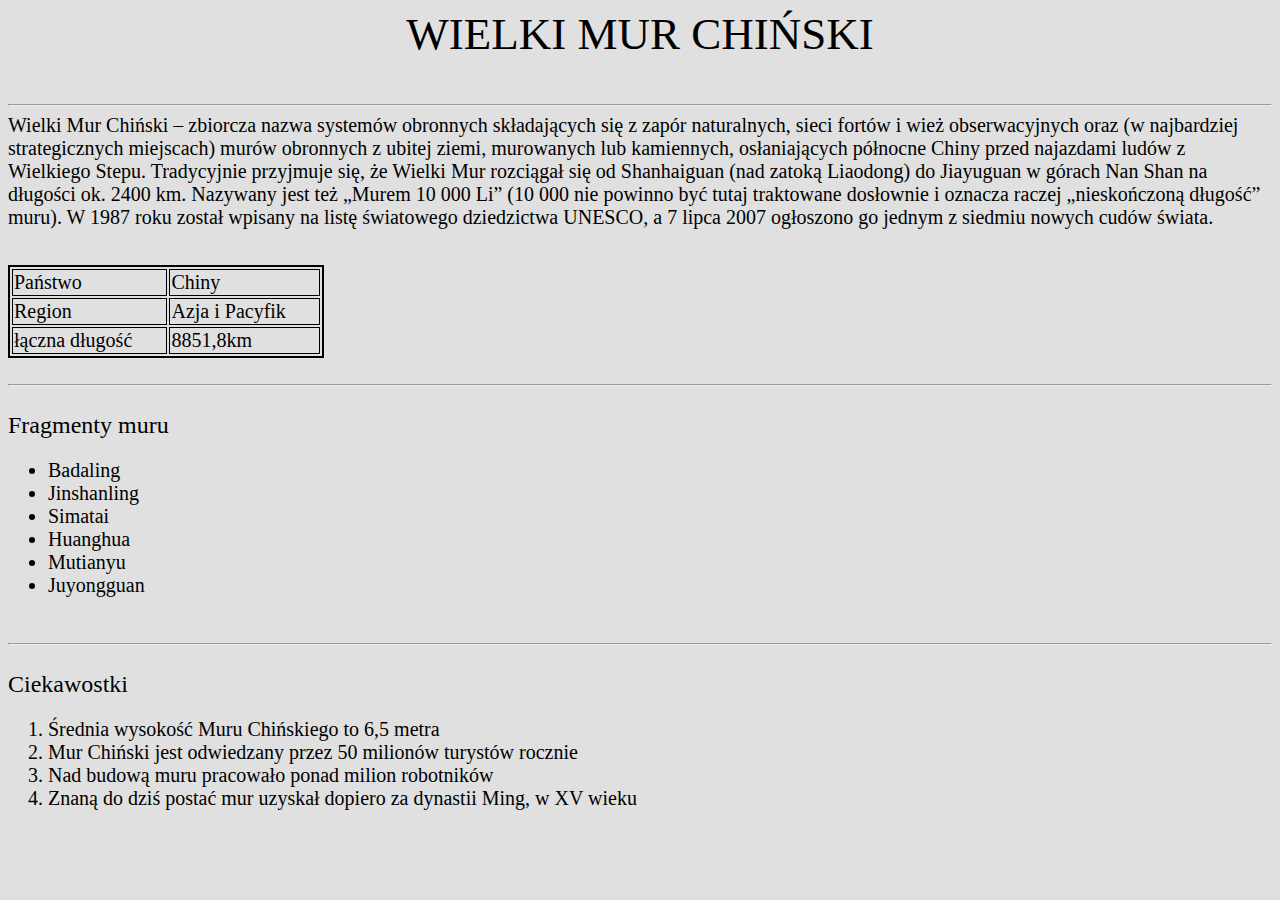
<file: index_1.html>
<!doctype html>
<html lang="pl">
<head>
<meta charset="utf-8">
<title>Dokument bez tytułu</title>
<link rel="stylesheet" type="text/css" href="style_1.css">
</head>
<body> 
<center><span id="naglowek">WIELKI MUR CHIŃSKI</span></center><br><br><hr>
<span class="tresc">Wielki Mur Chiński – zbiorcza nazwa systemów obronnych składających się z zapór naturalnych, sieci fortów i wież obserwacyjnych oraz (w najbardziej strategicznych miejscach) murów obronnych z ubitej ziemi, murowanych lub kamiennych, osłaniających północne Chiny przed najazdami ludów z Wielkiego Stepu. Tradycyjnie przyjmuje się, że Wielki Mur rozciągał się od Shanhaiguan (nad zatoką Liaodong) do Jiayuguan w górach Nan Shan na długości ok. 2400 km. Nazywany jest też „Murem 10 000 Li” (10 000 nie powinno być tutaj traktowane dosłownie i oznacza raczej „nieskończoną długość” muru). W 1987 roku został wpisany na listę światowego dziedzictwa UNESCO, a 7 lipca 2007 ogłoszono go jednym z siedmiu nowych cudów świata.</span><br><br><br>
	
<table class="tresc">
	<tr>
		<td>Państwo</td>
		<td>Chiny</td>
	</tr>
	<tr>
		<td>Region</td>
		<td>Azja i Pacyfik</td>
	</tr>
	<tr>
		<td>łączna długość</td>
		<td>8851,8km</td>
	</tr>
</table>
<br><hr><br>

<span class="naglowek2">Fragmenty muru</span>
<ul class="tresc">
	<li>Badaling</li>
	<li>Jinshanling</li>
	<li>Simatai</li>
	<li>Huanghua</li>
	<li>Mutianyu</li>
	<li>Juyongguan</li>
</ul><br><hr><br>


<span class="naglowek2">Ciekawostki</span>
<ol class="tresc">
	<li>Średnia wysokość Muru Chińskiego to 6,5 metra</li>
	<li>Mur Chiński jest odwiedzany przez 50 milionów turystów rocznie</li>
	<li>Nad budową muru pracowało ponad milion robotników</li>
	<li>Znaną do dziś postać mur uzyskał dopiero za dynastii Ming, w XV wieku</li>
</ol>

</body>
</html>
</file>
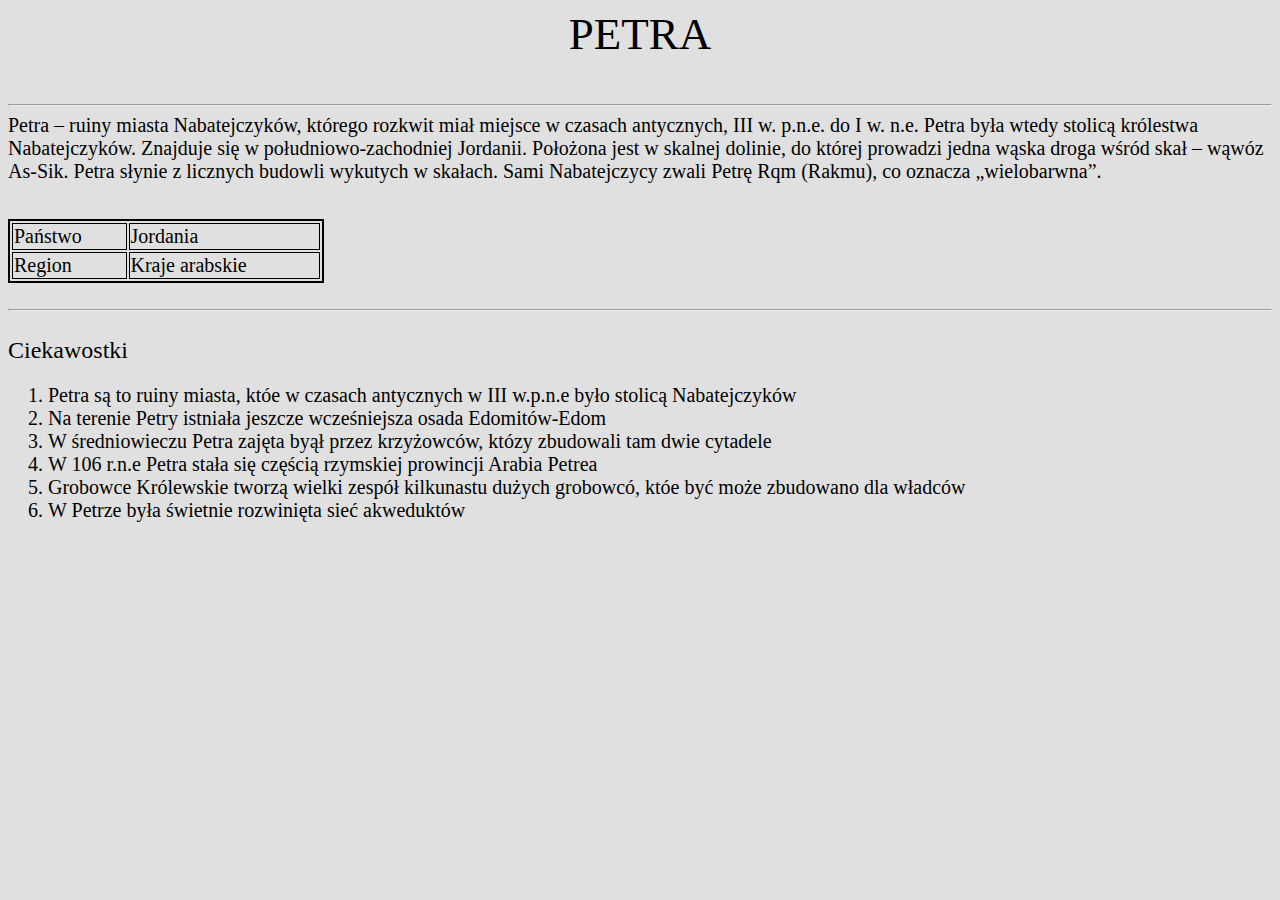
<file: index_2.html>
<!doctype html>
<html lang="pl">
<head>
<meta charset="utf-8">
<title>PETRA</title>
<link rel="stylesheet" type="text/css" href="style_1.css">
</head>

<body>

	<center><span id="naglowek">PETRA</span></center><br><br><hr>
<span class="tresc">Petra – ruiny miasta Nabatejczyków, którego rozkwit miał miejsce w czasach antycznych, III w. p.n.e. do I w. n.e. Petra była wtedy stolicą królestwa Nabatejczyków. Znajduje się w południowo-zachodniej Jordanii. Położona jest w skalnej dolinie, do której prowadzi jedna wąska droga wśród skał – wąwóz As-Sik. Petra słynie z licznych budowli wykutych w skałach. Sami Nabatejczycy zwali Petrę Rqm (Rakmu), co oznacza „wielobarwna”.</span><br><br><br>
	
<table class="tresc">
	<tr>
		<td>Państwo</td>
		<td>Jordania</td>
	</tr>
	<tr>
		<td>Region</td>
		<td>Kraje arabskie</td>
	</tr>
</table>
<br><hr><br>

<span class="naglowek2">Ciekawostki</span>
<ol class="tresc">
	<li>Petra są to ruiny miasta, któe w czasach antycznych w III w.p.n.e było stolicą Nabatejczyków</li>	
	<li>Na terenie Petry istniała jeszcze wcześniejsza osada Edomitów-Edom</li>
	<li>W średniowieczu Petra zajęta byął przez krzyżowców, któzy zbudowali tam dwie cytadele</li>
	<li>W 106 r.n.e Petra stała się częścią rzymskiej prowincji Arabia Petrea</li>
	<li>Grobowce Królewskie tworzą wielki zespół kilkunastu dużych grobowcó, któe być może zbudowano dla władców</li>
	<li>W Petrze była świetnie rozwinięta sieć akweduktów</li>
	
	
</ol>
</body>
</html>
</file>
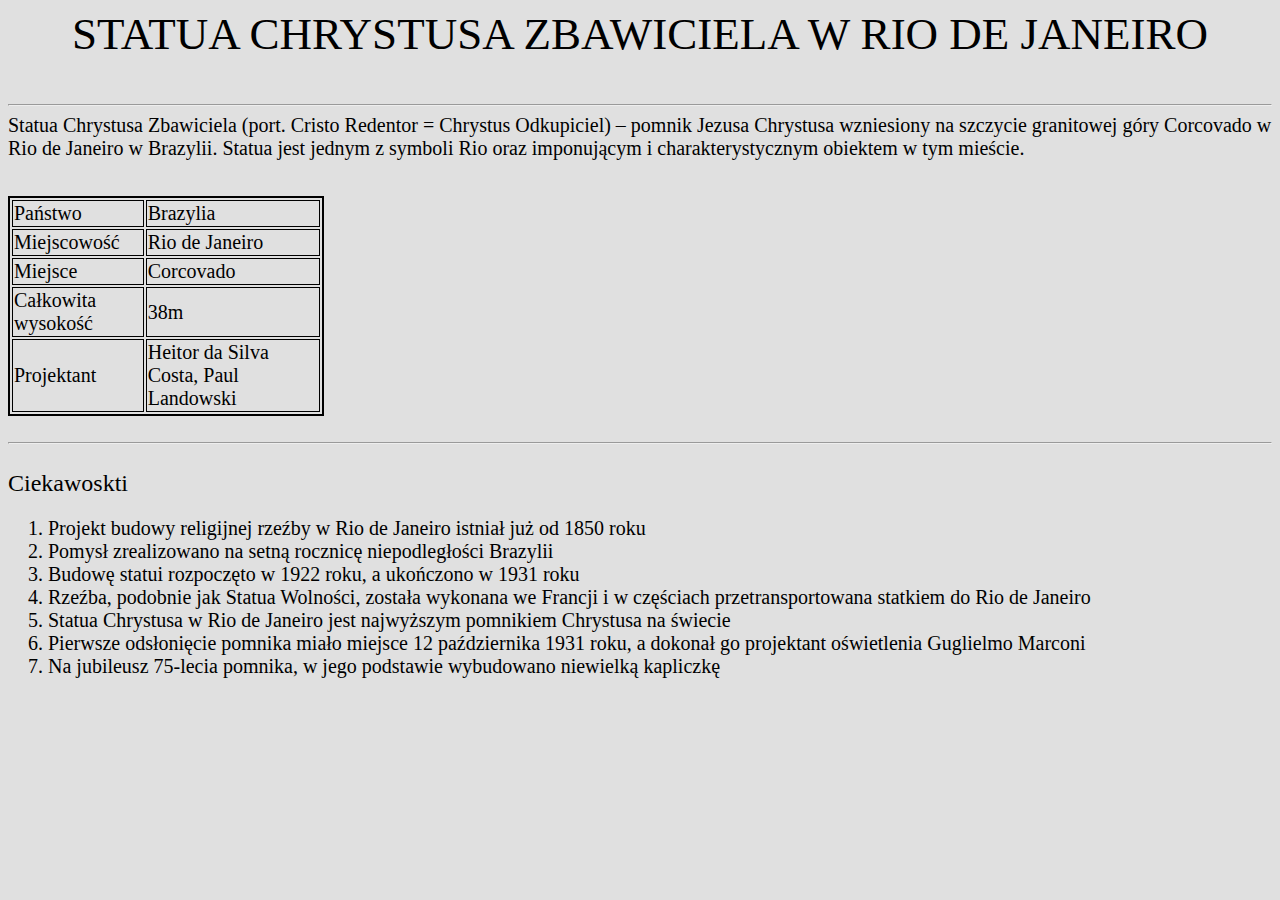
<file: index_3.html>
<!doctype html>
<html lang="pl">
<head>
<meta charset="utf-8">
<title>Dokument bez tytułu</title>
<link rel="stylesheet" type="text/css" href="style_1.css">
</head>

<body>
<center><span id="naglowek">STATUA CHRYSTUSA ZBAWICIELA W RIO DE JANEIRO</span></center><br><br><hr>
<span class="tresc">Statua Chrystusa Zbawiciela (port. Cristo Redentor = Chrystus Odkupiciel) – pomnik Jezusa Chrystusa wzniesiony na szczycie granitowej góry Corcovado w Rio de Janeiro w Brazylii. Statua jest jednym z symboli Rio oraz imponującym i charakterystycznym obiektem w tym mieście.</span><br><br><br>
	
<table class="tresc">
	<tr>
		<td>Państwo</td>
		<td>Brazylia</td>
	</tr>
	<tr>
		<td>Miejscowość</td>
		<td>Rio de Janeiro</td>
	</tr>
	<tr>
		<td>Miejsce</td>
		<td>Corcovado</td>
	</tr>
	<tr>
		<td>Całkowita wysokość</td>
		<td>38m</td>
	</tr>
	<tr>
		<td>Projektant</td>
		<td>Heitor da Silva Costa, Paul Landowski</td>
	</tr>
</table>
<br><hr><br>
	
<span class="naglowek2">Ciekawoskti</span>
<ol class="tresc">
	<li>Projekt budowy religijnej rzeźby w Rio de Janeiro istniał już od 1850 roku</li>
	<li>Pomysł zrealizowano na setną rocznicę niepodległości Brazylii</li>
	<li>Budowę statui rozpoczęto w 1922 roku, a ukończono w 1931 roku</li>
	<li>Rzeźba, podobnie jak Statua Wolności, została wykonana we Francji i w częściach przetransportowana statkiem do Rio de Janeiro</li>
	<li>Statua Chrystusa w Rio de Janeiro jest najwyższym pomnikiem Chrystusa na świecie</li>
	<li>Pierwsze odsłonięcie pomnika miało miejsce 12 października 1931 roku, a dokonał go projektant oświetlenia Guglielmo Marconi</li>
	<li>Na jubileusz 75-lecia pomnika, w jego podstawie wybudowano niewielką kapliczkę</li>
</ol>
</body>
</html>
</file>
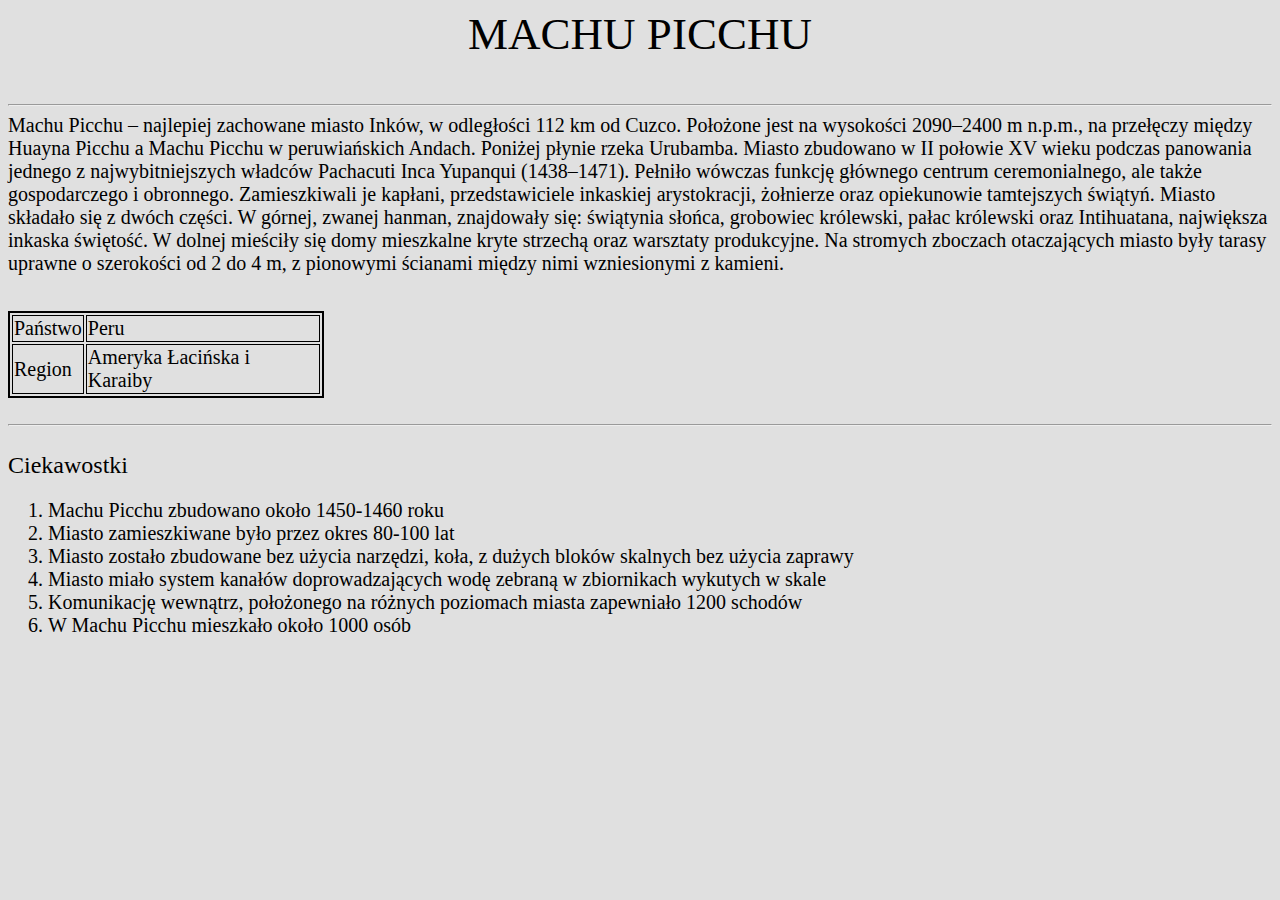
<file: index_4.html>
<!doctype html>
<html lang="pl">
<head>
<meta charset="utf-8">
<title>Dokument bez tytułu</title>
<link rel="stylesheet" type="text/css" href="style_1.css">
</head>
<body>
    <center><span id="naglowek">MACHU PICCHU</span></center><br><br><hr>
<span class="tresc">Machu Picchu – najlepiej zachowane miasto Inków, w odległości 112 km od Cuzco. Położone jest na wysokości 2090–2400 m n.p.m., na przełęczy między Huayna Picchu a Machu Picchu w peruwiańskich Andach. Poniżej płynie rzeka Urubamba. Miasto zbudowano w II połowie XV wieku podczas panowania jednego z najwybitniejszych władców Pachacuti Inca Yupanqui (1438–1471). Pełniło wówczas funkcję głównego centrum ceremonialnego, ale także gospodarczego i obronnego. Zamieszkiwali je kapłani, przedstawiciele inkaskiej arystokracji, żołnierze oraz opiekunowie tamtejszych świątyń. Miasto składało się z dwóch części. W górnej, zwanej hanman, znajdowały się: świątynia słońca, grobowiec królewski, pałac królewski oraz Intihuatana, największa inkaska świętość. W dolnej mieściły się domy mieszkalne kryte strzechą oraz warsztaty produkcyjne. Na stromych zboczach otaczających miasto były tarasy uprawne o szerokości od 2 do 4 m, z pionowymi ścianami między nimi wzniesionymi z kamieni.</span><br><br><br>
	
<table class="tresc">
	<tr>
		<td>Państwo</td>
		<td>Peru</td>
	</tr>
	<tr>
		<td>Region</td>
		<td>Ameryka Łacińska i Karaiby</td>
	</tr>
	</table>
<br><hr><br>

<span class="naglowek2">Ciekawostki</span>
<ol class="tresc">
	<li>Machu Picchu zbudowano około 1450-1460 roku</li>
	<li>Miasto zamieszkiwane było przez okres 80-100 lat</li>	
	<li>Miasto zostało zbudowane bez użycia narzędzi, koła, z dużych bloków skalnych bez użycia zaprawy</li>
	<li>Miasto miało system kanałów doprowadzających wodę zebraną w zbiornikach wykutych w skale</li>
	<li>Komunikację wewnątrz, położonego na różnych poziomach miasta zapewniało 1200 schodów</li>
	<li>W Machu Picchu mieszkało około 1000 osób</li>
</ol>
</body>
</html>
</file>
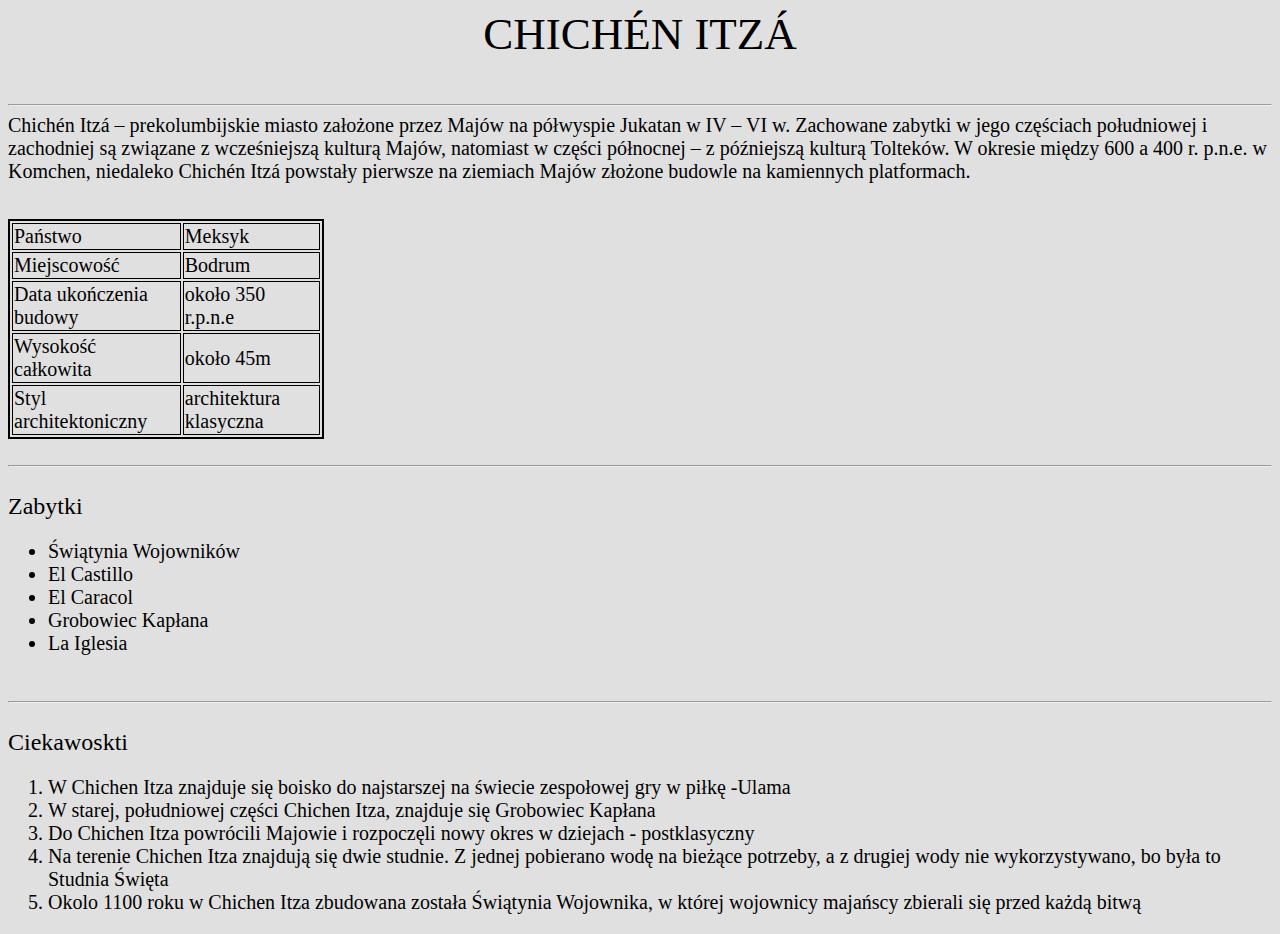
<file: index_5.html>
<!doctype html>
<html lang="pl">
<head>
<meta charset="utf-8">
<title>Dokument bez tytułu</title>
<link rel="stylesheet" type="text/css" href="style_1.css">
</head>

<body>
<center><span id="naglowek">CHICHÉN ITZÁ</span></center><br><br><hr>
<span class="tresc">Chichén Itzá – prekolumbijskie miasto założone przez Majów na półwyspie Jukatan w IV – VI w. Zachowane zabytki w jego częściach południowej i zachodniej są związane z wcześniejszą kulturą Majów, natomiast w części północnej – z późniejszą kulturą Tolteków. W okresie między 600 a 400 r. p.n.e. w Komchen, niedaleko Chichén Itzá powstały pierwsze na ziemiach Majów złożone budowle na kamiennych platformach.</span><br><br><br>
	
<table class="tresc">
	<tr>
		<td>Państwo</td>
		<td>Meksyk</td>
	</tr>
	<tr>
		<td>Miejscowość</td>
		<td>Bodrum</td>
	</tr>
	<tr>
		<td>Data ukończenia budowy</td>
		<td>około 350 r.p.n.e</td>
	</tr>
	<tr>
		<td>Wysokość całkowita</td>
		<td>około 45m</td>
	</tr>
	<tr>
		<td>Styl architektoniczny</td>
		<td>architektura klasyczna</td>
	</tr>
</table>
<br><hr><br>

<span class="naglowek2">Zabytki</span>
<ul class="tresc">
	<li>Świątynia Wojowników</li>
	<li>El Castillo</li>
	<li>El Caracol</li>
	<li>Grobowiec Kapłana</li>
	<li>La Iglesia</li>
</ul>

<br><hr><br>

<span class="naglowek2">Ciekawoskti</span>
<ol class="tresc">
	<li>W Chichen Itza znajduje się boisko do najstarszej na świecie zespołowej gry w piłkę -Ulama</li>
	<li>W starej, południowej części Chichen Itza, znajduje się Grobowiec Kapłana</li>
	<li>Do Chichen Itza powrócili Majowie i rozpoczęli nowy okres w dziejach - postklasyczny</li>
	<li>Na terenie Chichen Itza znajdują się dwie studnie. Z jednej pobierano wodę na bieżące potrzeby, a z drugiej wody nie wykorzystywano, bo była to Studnia Święta</li>
	<li>Okolo 1100 roku w Chichen Itza zbudowana została Świątynia Wojownika, w której wojownicy majańscy zbierali się przed każdą bitwą</li>
</ol>

</body>
</html>
</file>
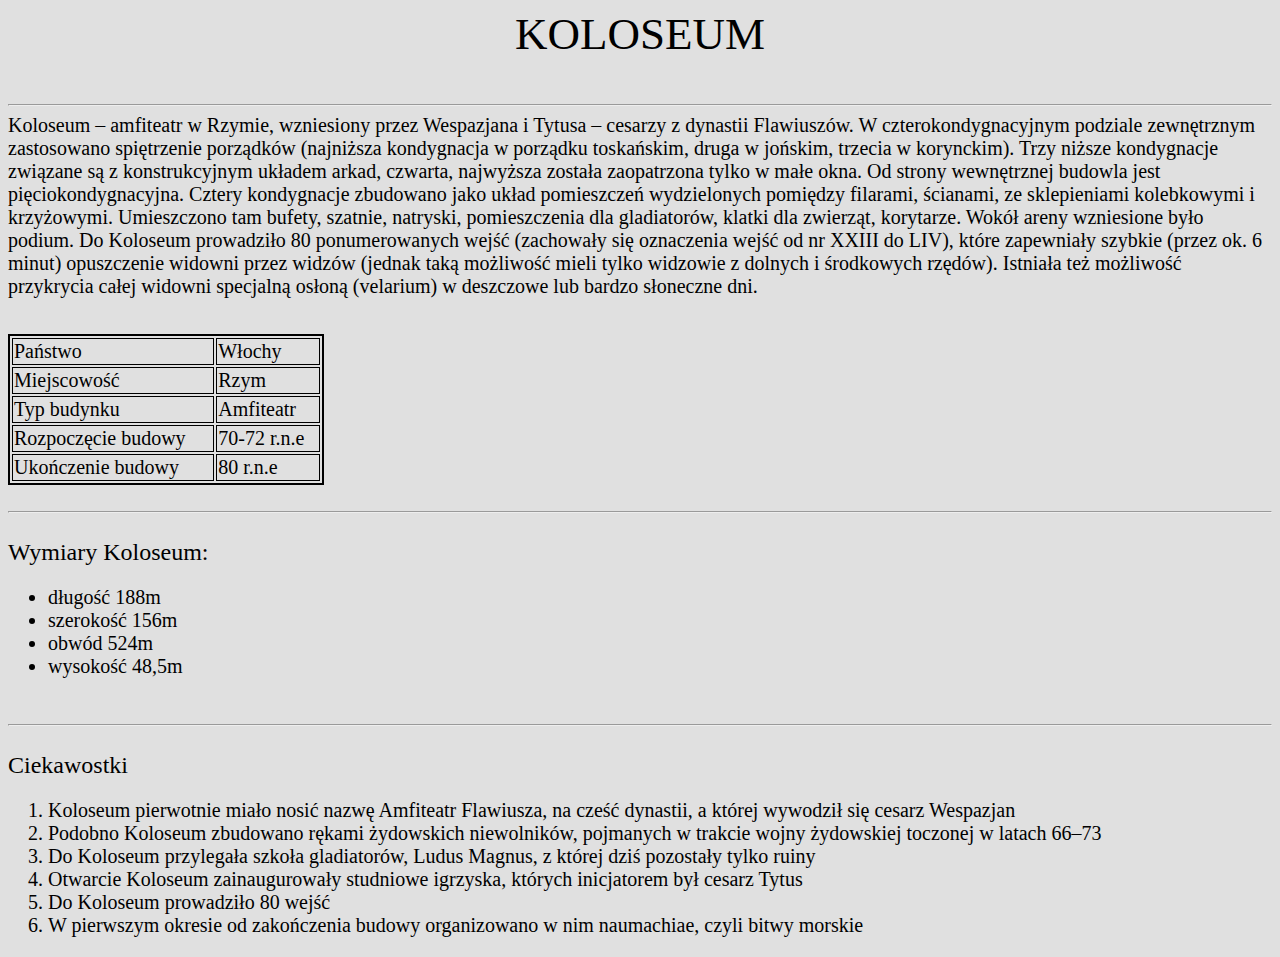
<file: index_6.html>
<!doctype html>
<html lang="pl">
<head>
<meta charset="utf-8">
<title>Dokument bez tytułu</title>
<link rel="stylesheet" type="text/css" href="style_1.css">
</head>

<body>
<center><span id="naglowek">KOLOSEUM</span></center><br><br><hr>
<span class="tresc">Koloseum – amfiteatr w Rzymie, wzniesiony przez Wespazjana i Tytusa – cesarzy z dynastii Flawiuszów. W czterokondygnacyjnym podziale zewnętrznym zastosowano spiętrzenie porządków (najniższa kondygnacja w porządku toskańskim, druga w jońskim, trzecia w korynckim). Trzy niższe kondygnacje związane są z konstrukcyjnym układem arkad, czwarta, najwyższa została zaopatrzona tylko w małe okna. Od strony wewnętrznej budowla jest pięciokondygnacyjna. Cztery kondygnacje zbudowano jako układ pomieszczeń wydzielonych pomiędzy filarami, ścianami, ze sklepieniami kolebkowymi i krzyżowymi. Umieszczono tam bufety, szatnie, natryski, pomieszczenia dla gladiatorów, klatki dla zwierząt, korytarze. Wokół areny wzniesione było podium. Do Koloseum prowadziło 80 ponumerowanych wejść (zachowały się oznaczenia wejść od nr XXIII do LIV), które zapewniały szybkie (przez ok. 6 minut) opuszczenie widowni przez widzów (jednak taką możliwość mieli tylko widzowie z dolnych i środkowych rzędów). Istniała też możliwość przykrycia całej widowni specjalną osłoną (velarium) w deszczowe lub bardzo słoneczne dni.</span><br><br><br>
	
<table class="tresc">
	<tr>
		<td>Państwo</td>
		<td>Włochy</td>
	</tr>
	<tr>
		<td>Miejscowość</td>
		<td>Rzym</td>
	</tr>
	<tr>
		<td>Typ budynku</td>
		<td>Amfiteatr</td>
	</tr>
	<tr>
		<td>Rozpoczęcie budowy</td>
		<td>70-72 r.n.e</td>
	</tr>
	<tr>
		<td>Ukończenie budowy</td>
		<td>80 r.n.e</td>
	</tr>
</table>
<br><hr><br>

<span class="naglowek2">Wymiary Koloseum:</span>
<ul class="tresc">
	<li>długość 188m</li>
	<li>szerokość 156m</li>
	<li>obwód 524m</li>
	<li>wysokość 48,5m</li>
</ul>

<br><hr><br>
	
<span class="naglowek2">Ciekawostki</span>
<ol class="tresc">
	<li>Koloseum pierwotnie miało nosić nazwę Amfiteatr Flawiusza, na cześć dynastii, a której wywodził się cesarz Wespazjan</li>
	<li>Podobno Koloseum zbudowano rękami żydowskich niewolników, pojmanych w trakcie wojny żydowskiej toczonej w latach 66–73</li>
	<li>Do Koloseum przylegała szkoła gladiatorów, Ludus Magnus, z której dziś pozostały tylko ruiny</li>
	<li>Otwarcie Koloseum zainaugurowały studniowe igrzyska, których inicjatorem był cesarz Tytus</li>
	<li>Do Koloseum prowadziło 80 wejść</li>
	<li>W pierwszym okresie od zakończenia budowy organizowano w nim naumachiae, czyli bitwy morskie</li>
</ol>
</body>
</html>
</file>
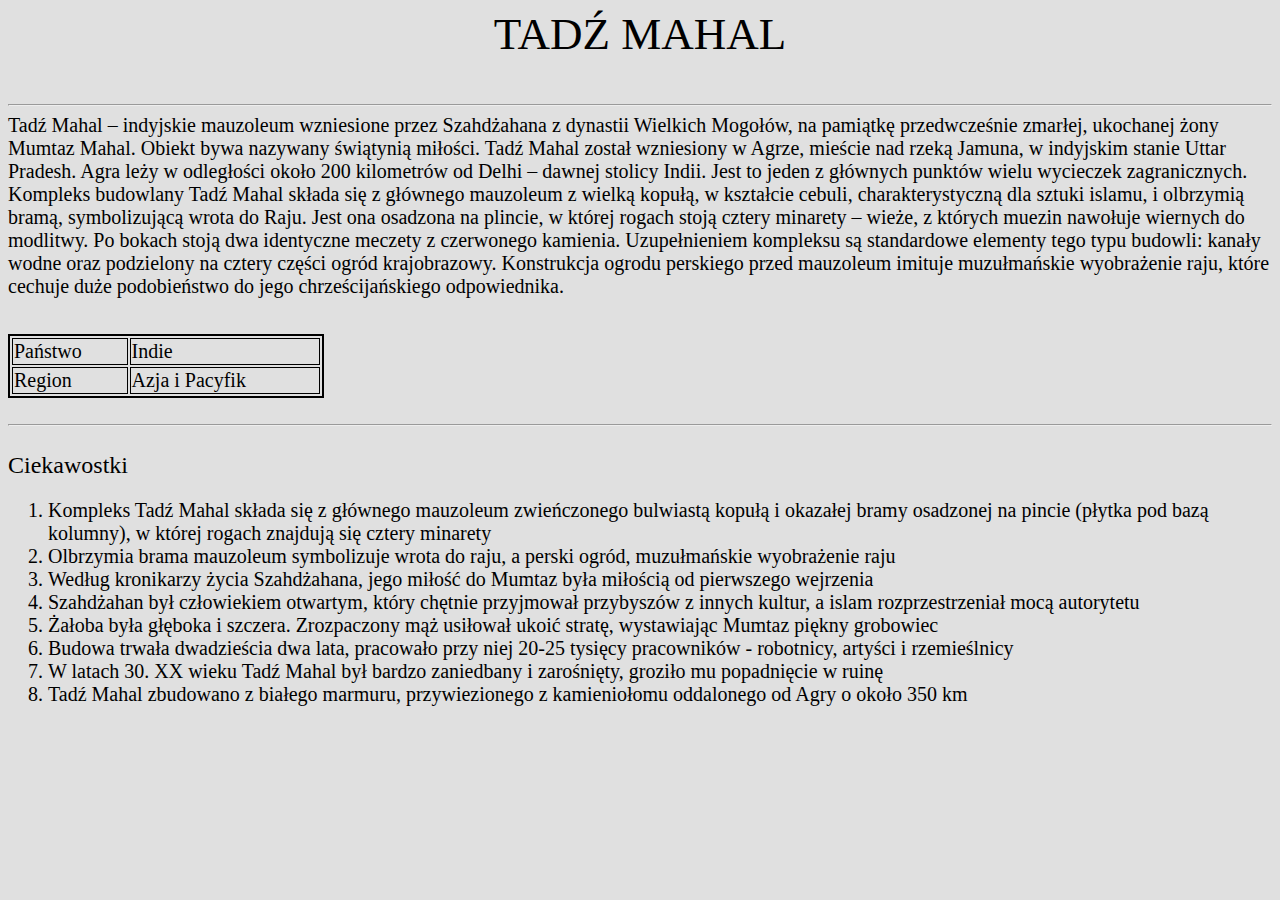
<file: index_7.html>
<!doctype html>
<html lang="pl">
<head>
<meta charset="utf-8">
<title>Dokument bez tytułu</title>
<link rel="stylesheet" type="text/css" href="style_1.css">
</head>

<body>
<center><span id="naglowek">TADŹ MAHAL</span></center><br><br><hr>
<span class="tresc">Tadź Mahal – indyjskie mauzoleum wzniesione przez Szahdżahana z dynastii Wielkich Mogołów, na pamiątkę przedwcześnie zmarłej, ukochanej żony Mumtaz Mahal. Obiekt bywa nazywany świątynią miłości. Tadź Mahal został wzniesiony w Agrze, mieście nad rzeką Jamuna, w indyjskim stanie Uttar Pradesh. Agra leży w odległości około 200 kilometrów od Delhi – dawnej stolicy Indii. Jest to jeden z głównych punktów wielu wycieczek zagranicznych. Kompleks budowlany Tadź Mahal składa się z głównego mauzoleum z wielką kopułą, w kształcie cebuli, charakterystyczną dla sztuki islamu, i olbrzymią bramą, symbolizującą wrota do Raju. Jest ona osadzona na plincie, w której rogach stoją cztery minarety – wieże, z których muezin nawołuje wiernych do modlitwy. Po bokach stoją dwa identyczne meczety z czerwonego kamienia. Uzupełnieniem kompleksu są standardowe elementy tego typu budowli: kanały wodne oraz podzielony na cztery części ogród krajobrazowy. Konstrukcja ogrodu perskiego przed mauzoleum imituje muzułmańskie wyobrażenie raju, które cechuje duże podobieństwo do jego chrześcijańskiego odpowiednika.</span><br><br><br>
	
<table class="tresc">
	<tr>
		<td>Państwo</td>
		<td>Indie</td>
	</tr>
	<tr>
		<td>Region</td>
		<td>Azja i Pacyfik</td>
	</tr>
</table>
<br><hr><br>
	
<span class="naglowek2">Ciekawostki</span>
<ol class="tresc">
	<li>Kompleks Tadź Mahal składa się z głównego mauzoleum zwieńczonego bulwiastą kopułą i okazałej bramy osadzonej na pincie (płytka pod bazą kolumny), w której rogach znajdują się cztery minarety</li>	
	<li>Olbrzymia brama mauzoleum symbolizuje wrota do raju, a perski ogród, muzułmańskie wyobrażenie raju</li>	
	<li>Według kronikarzy życia Szahdżahana, jego miłość do Mumtaz była miłością od pierwszego wejrzenia</li>	
	<li>Szahdżahan był człowiekiem otwartym, który chętnie przyjmował przybyszów z innych kultur, a islam rozprzestrzeniał mocą autorytetu</li>	
	<li>Żałoba była głęboka i szczera. Zrozpaczony mąż usiłował ukoić stratę, wystawiając Mumtaz piękny grobowiec</li>	
	<li>Budowa trwała dwadzieścia dwa lata, pracowało przy niej 20-25 tysięcy pracowników - robotnicy, artyści i rzemieślnicy</li>	
	<li>W latach 30. XX wieku Tadź Mahal był bardzo zaniedbany i zarośnięty, groziło mu popadnięcie w ruinę</li>
	<li>Tadź Mahal zbudowano z białego marmuru, przywiezionego z kamieniołomu oddalonego od Agry o około 350 km</li>
</ol>
</body>
</html>
</file>
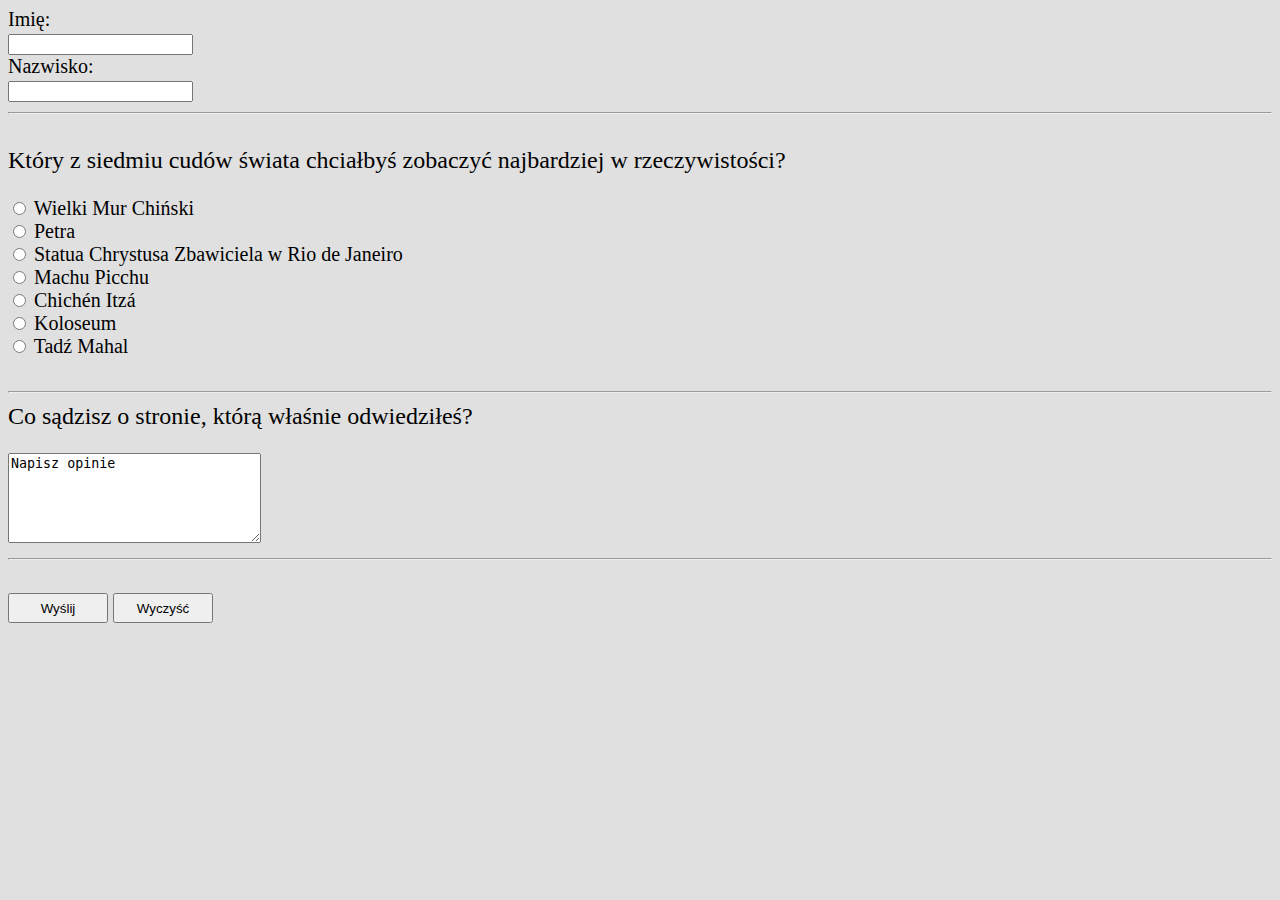
<file: index_ankieta.html>
<!doctype html>
<html lang="pl">
<head>
<meta charset="utf-8">
<title>Ankieta</title>
<link rel="stylesheet" type="text/css" href="style_1.css">
</head>

<body>

<form class="tresc" action="mailto:maciej.gorka06@gmail.com" method="post">
	
	<label for="fname">Imię:</label><br>
  	<input type="text" id="fname" name="fname"><br>
  	<label for="lname">Nazwisko:</label><br>
  	<input type="text" id="lname" name="lname">
	<br><hr><br>
	
<span class="naglowek2">Który z siedmiu cudów świata chciałbyś zobaczyć najbardziej w rzeczywistości?</span><br><br>

  	<input type="radio" id="mur" name="cud" value="Wielki Mur Chiński">
  	<label for="mur">Wielki Mur Chiński</label><br>
	
  	<input type="radio" id="petra" name="cud" value="Petra">
  	<label for="petra">Petra</label><br>
	
  	<input type="radio" id="statua" name="cud" value="Statua Chrystusa Zbawiciela w Rio de Janeiro">
  	<label for="statua">Statua Chrystusa Zbawiciela w Rio de Janeiro</label><br>
	
	<input type="radio" id="machu" name="cud" value="Machu Picchu">
  	<label for="machu">Machu Picchu</label><br>
	
	<input type="radio" id="chichen" name="cud" value="Chichén Itzá">
 	<label for="chichen">Chichén Itzá</label><br>
	
	<input type="radio" id="koloseum" name="cud" value="Koloseum">
  	<label for="koloseum">Koloseum</label><br>
	
	<input type="radio" id="mahal" name="cud" value="Tadź Mahal">
  	<label for="tadź">Tadź Mahal</label><br>

<br><hr>
	<span class="naglowek2">Co sądzisz o stronie, którą właśnie odwiedziłeś?</span><br><br>
	<textarea>Napisz opinie</textarea>
	
<br><hr><br>
	
	<input class="przycisk" type="submit" value="Wyślij" onclick="alert('Wyślij')">
  	<input class="przycisk" type="reset" value="Wyczyść" onclick="alert('Wyczyść')">
	
</form>

</body>
</html>
</file>
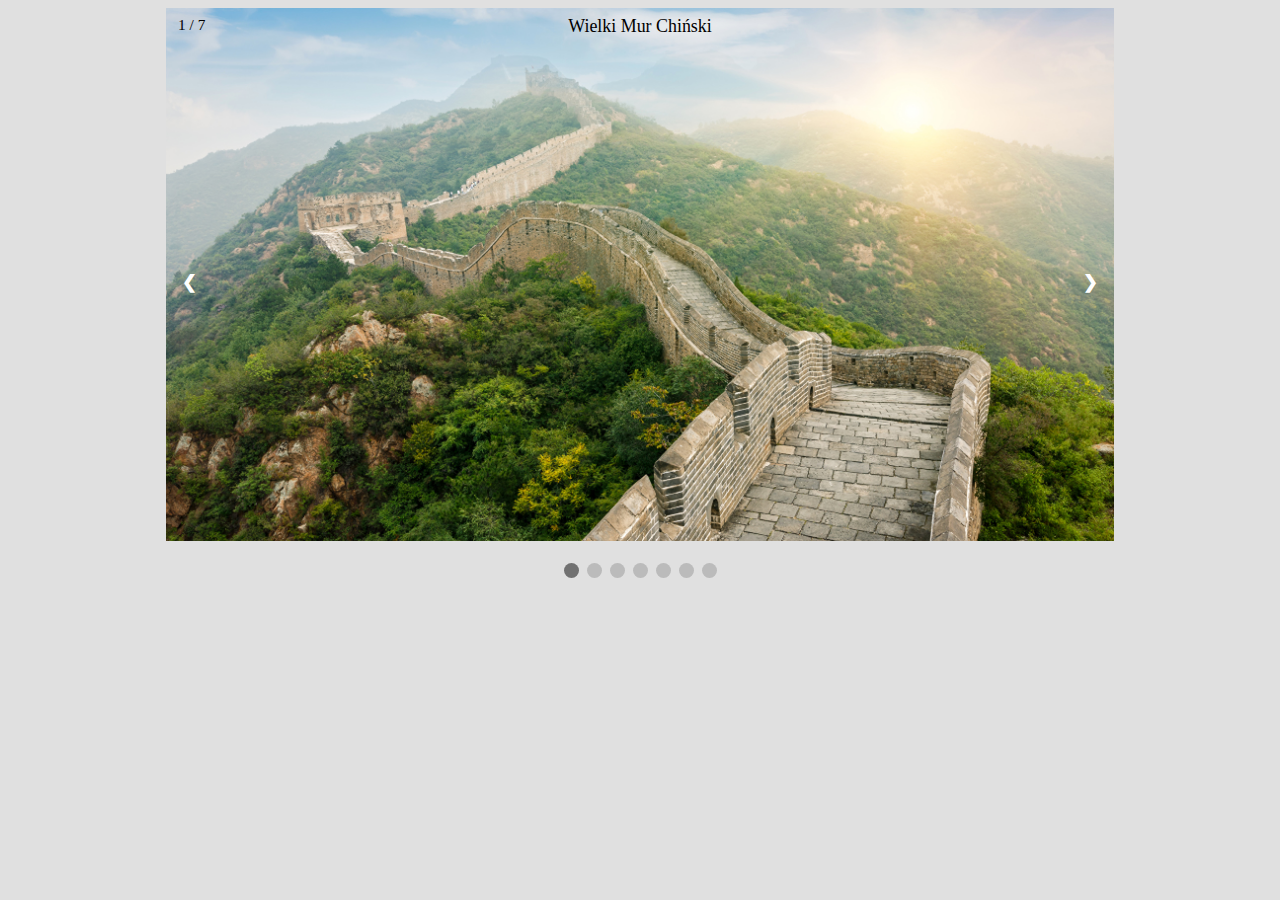
<file: index_galeria.html>
<!doctype html>
<html lang="pl">
<head>
<meta charset="utf-8">
<title>Galeria zdjęć</title>
<link rel="stylesheet" type="text/css" href="style_1.css">
</head>
<body>
	

<div class="slideshow-container">

 
  	<div class="mySlides fade">
    <div class="numbertext">1 / 7</div>
    <img src="media/mur.jpg" style="width:100%" alt="wielki mur chiński">
    <div class="text">Wielki Mur Chiński</div>
  	</div>

  	<div class="mySlides fade">
    <div class="numbertext">2 / 7</div>
    <img src="media/petra.jpg" style="width:100%" alt="petra">
    <div class="text">Petra</div>
  	</div>

  <div class="mySlides fade">
    <div class="numbertext">3 / 7</div>
    <img src="media/statua.jpg" style="width:100%" alt="statua jezusa w rio">
    <div class="text">Statua Chrystusa Zbawiciela w Rio de Janeiro</div>
  </div>
	
	<div class="mySlides fade">
    <div class="numbertext">4 / 7</div>
    <img src="media/machu.jpg" style="width:100%" alt="machu picchu">
    <div class="text">Machu Picchu</div>
  </div>
	
	<div class="mySlides fade">
    <div class="numbertext">5 / 7</div>
    <img src="media/chichen.jpg" style="width:100%" alt="chichen itza">
    <div class="text">Chichén Itzá</div>
  </div>
	
	<div class="mySlides fade">
    <div class="numbertext">6 / 7</div>
    <img src="media/koloseum.jpg" style="width:100%" alt="kolosuem">
    <div class="text">Koloseum</div>
  </div>
	
	<div class="mySlides fade">
    <div class="numbertext">7 / 7</div>
    <img src="media/tadź.jpg" style="width:100%" alt="tadz machal">
    <div class="text">Tadź Mahal</div>
  </div>

  
  <a class="prev" onclick="plusSlides(-1)">&#10094;</a>
  <a class="next" onclick="plusSlides(1)">&#10095;</a>
</div>
<br>


<div style="text-align:center">
  	<span class="dot" onclick="currentSlide(1)"></span>
 	<span class="dot" onclick="currentSlide(2)"></span>
  	<span class="dot" onclick="currentSlide(3)"></span>
	<span class="dot" onclick="currentSlide(4)"></span>
	<span class="dot" onclick="currentSlide(5)"></span>
	<span class="dot" onclick="currentSlide(6)"></span>
	<span class="dot" onclick="currentSlide(7)"></span>
</div>
	
<script>
let slideIndex = 1;
showSlides(slideIndex);

function plusSlides(n) {
  showSlides(slideIndex += n);
}

function currentSlide(n) {
  showSlides(slideIndex = n);
}

function showSlides(n) {
  let i;
  let slides = document.getElementsByClassName("mySlides");
  let dots = document.getElementsByClassName("dot");
  if (n > slides.length) {slideIndex = 1}    
  if (n < 1) {slideIndex = slides.length}
  for (i = 0; i < slides.length; i++) {
    slides[i].style.display = "none";  
  }
  for (i = 0; i < dots.length; i++) {
    dots[i].className = dots[i].className.replace(" active", "");
  }
  slides[slideIndex-1].style.display = "block";  
  dots[slideIndex-1].className += " active";
}
</script>

</body>
</html>
</file>
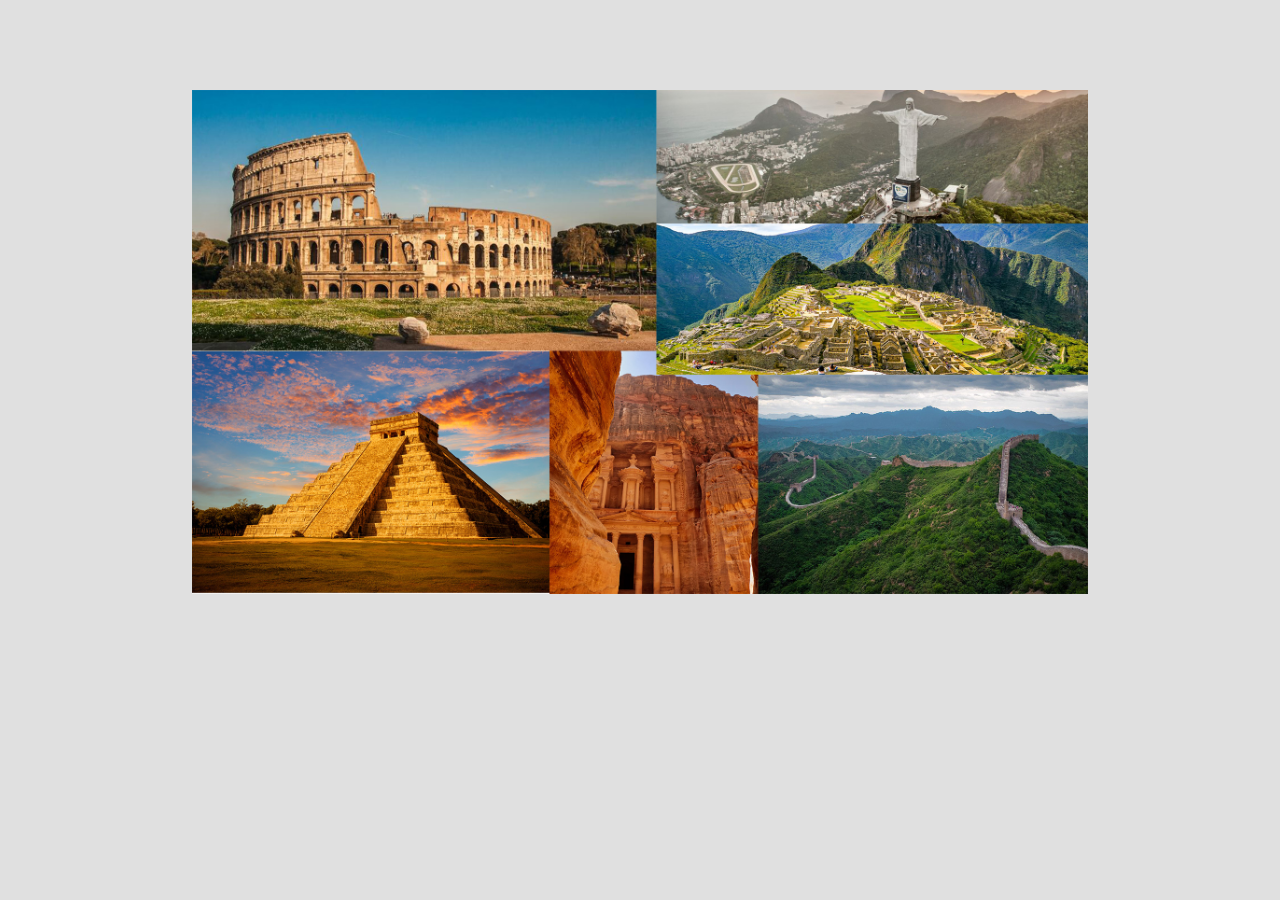
<file: index_glowna.html>
<!doctype html>
<html lang="pl">
<head>
<meta charset="utf-8">
<title>Strona główna</title>
<link rel="stylesheet" type="text/css" href="style_1.css">
</head>

<body>
	
	<center><img class="zdj_glowna" src="media/glowna_zdj.jpg" alt="zdjęcie cudów"></center>
	
</body>
</html>
</file>
<file: style_1.css>
#naglowek{
    font-size: 45px;
}
.tresc{
    font-size: 20px;
}
table{
	border: 2px solid black;
	width: 25%;
}
td{
	border: 1px solid black;
}
.naglowek2{
	font-size: 24px;
}


textarea{
	height: 10vh;
	width:  20%;
}
body{
	background-color: #e0e0e0;
}
.zdj_glowna{
	width: 70%;
	position: absolute;
	top: 10vh;
	left: 15vw;
	

}
.przycisk{
	width: 100px;
	height: 30px;
}
* {box-sizing:border-box}


.slideshow-container {
  max-width: 75%;
  position: relative;
  margin: auto;
}


.mySlides {
  display: none;
}


.prev, .next {
  cursor: pointer;
  position: absolute;
  top: 50%;
  width: auto;
  margin-top: -22px;
  padding: 16px;
  color: white;
  font-weight: bold;
  font-size: 18px;
  transition: 0.6s ease;
  border-radius: 0 3px 3px 0;
  user-select: none;
}


.next {
  right: 0;
  border-radius: 3px 0 0 3px;
}


.prev:hover, .next:hover {
  background-color: rgba(0,0,0,0.8);
}


.text {
  color: black;
  font-size: 1.4vw;
  padding: 8px 12px;
  position: absolute;
  top: 0;
  width: 100%;
  text-align: center;
}


.numbertext {
  color: black;
  font-size: 1.2vw;
  padding: 8px 12px;
  position: absolute;
  top: 0;
}


.dot {
  cursor: pointer;
  height: 15px;
  width: 15px;
  margin: 0 2px;
  background-color: #bbb;
  border-radius: 50%;
  display: inline-block;
  transition: background-color 0.6s ease;
}

.active, .dot:hover {
  background-color: #717171;
}


.fade {
  animation-name: fade;
  animation-duration: 1.5s;
}

@keyframes fade {
  from {opacity: .4}
  to {opacity: 1}
}

@media screen and (max-width: 600px){
	.tresc{
		font-size: 22px;
	}
	.zdj_glowna{
		width: 85%;
		position: absolute;
		top:15vh;
		left: 8vw;
	}
	.slideshow-container{
		max-width: 85%;
		position: absolute;
		top: 15vh;
		left: 8vw;
	}
	textarea{
		height: 15vh;
		width: 40vw;
	}
	.naglowek2{
		font-size: 25px;
	}

}

@media screen and (min-width: 600px) and (max-width: 1200px){
	.tresc{
		font-size: 21px;
	}
	.naglowek2{
		font-size: 23px;
	}
	table{
		width: 35%;
	}
	.slideshow-container{
		max-width: 85%;
		position: absolute;
		top: 15vh;
		left: 8vw;
	}
}
</file>
